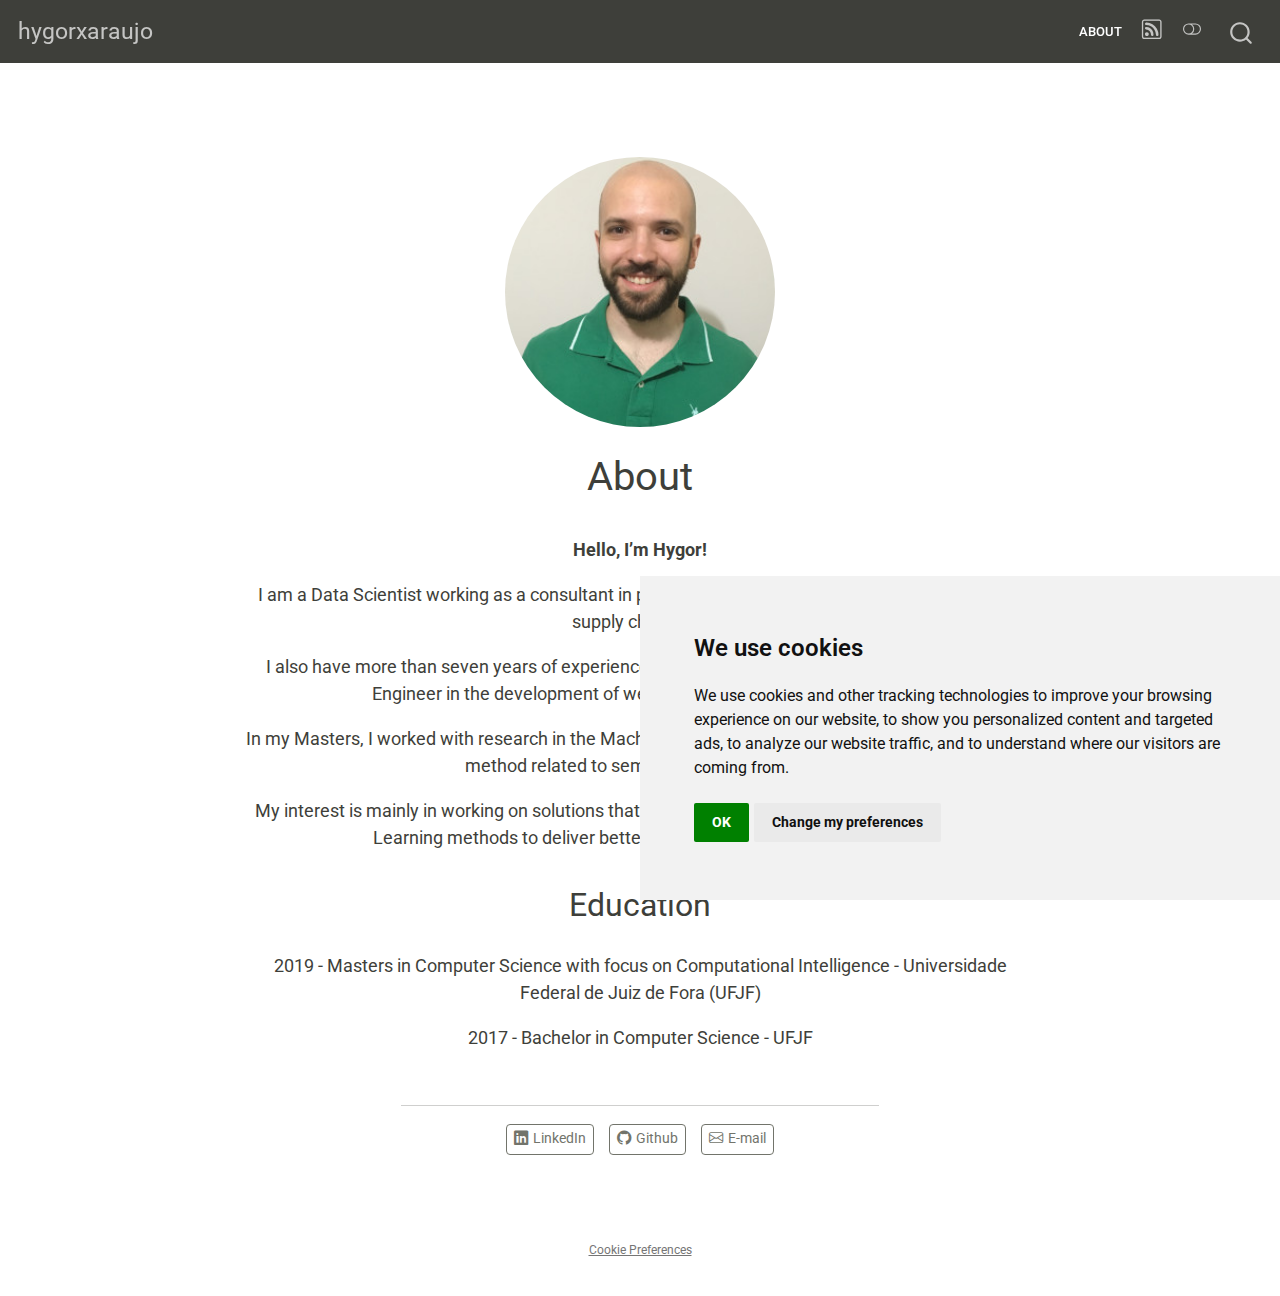
<file: about.html>
<!DOCTYPE html>
<html xmlns="http://www.w3.org/1999/xhtml" lang="en" xml:lang="en"><head>

<meta charset="utf-8">
<meta name="generator" content="quarto-1.2.258">

<meta name="viewport" content="width=device-width, initial-scale=1.0, user-scalable=yes">


<title>hygorxaraujo - About</title>
<style>
code{white-space: pre-wrap;}
span.smallcaps{font-variant: small-caps;}
div.columns{display: flex; gap: min(4vw, 1.5em);}
div.column{flex: auto; overflow-x: auto;}
div.hanging-indent{margin-left: 1.5em; text-indent: -1.5em;}
ul.task-list{list-style: none;}
ul.task-list li input[type="checkbox"] {
  width: 0.8em;
  margin: 0 0.8em 0.2em -1.6em;
  vertical-align: middle;
}
</style>


<script src="site_libs/quarto-nav/quarto-nav.js"></script>
<script src="site_libs/quarto-nav/headroom.min.js"></script>
<script src="site_libs/clipboard/clipboard.min.js"></script>
<script src="site_libs/quarto-search/autocomplete.umd.js"></script>
<script src="site_libs/quarto-search/fuse.min.js"></script>
<script src="site_libs/quarto-search/quarto-search.js"></script>
<meta name="quarto:offset" content="./">
<script src="site_libs/cookie-consent/cookie-consent.js"></script>
<link href="site_libs/cookie-consent/cookie-consent.css" rel="stylesheet">
<script src="site_libs/quarto-html/quarto.js"></script>
<script src="site_libs/quarto-html/popper.min.js"></script>
<script src="site_libs/quarto-html/tippy.umd.min.js"></script>
<link href="site_libs/quarto-html/tippy.css" rel="stylesheet">
<link href="site_libs/quarto-html/quarto-syntax-highlighting.css" rel="stylesheet" class="quarto-color-scheme" id="quarto-text-highlighting-styles">
<link href="site_libs/quarto-html/quarto-syntax-highlighting-dark.css" rel="prefetch" class="quarto-color-scheme quarto-color-alternate" id="quarto-text-highlighting-styles">
<script src="site_libs/bootstrap/bootstrap.min.js"></script>
<link href="site_libs/bootstrap/bootstrap-icons.css" rel="stylesheet">
<link href="site_libs/bootstrap/bootstrap.min.css" rel="stylesheet" class="quarto-color-scheme" id="quarto-bootstrap" data-mode="light">
<link href="site_libs/bootstrap/bootstrap-dark.min.css" rel="prefetch" class="quarto-color-scheme quarto-color-alternate" id="quarto-bootstrap" data-mode="dark">
<script id="quarto-search-options" type="application/json">{
  "location": "navbar",
  "copy-button": false,
  "collapse-after": 3,
  "panel-placement": "end",
  "type": "overlay",
  "limit": 20,
  "language": {
    "search-no-results-text": "No results",
    "search-matching-documents-text": "matching documents",
    "search-copy-link-title": "Copy link to search",
    "search-hide-matches-text": "Hide additional matches",
    "search-more-match-text": "more match in this document",
    "search-more-matches-text": "more matches in this document",
    "search-clear-button-title": "Clear",
    "search-detached-cancel-button-title": "Cancel",
    "search-submit-button-title": "Submit"
  }
}</script>

<script type="text/plain" cookie-consent="tracking">

(function(i,s,o,g,r,a,m){i['GoogleAnalyticsObject']=r;i[r]=i[r]||function(){
  (i[r].q=i[r].q||[]).push(arguments)},i[r].l=1*new Date();a=s.createElement(o),
  m=s.getElementsByTagName(o)[0];a.async=1;a.src=g;m.parentNode.insertBefore(a,m)
  })(window,document,'script','https://www.google-analytics.com/analytics.js','ga');
ga('create', 'UA-114983530-1', 'auto');

ga('send', {
  hitType: 'pageview',
  'anonymizeIp': true,
});
</script>

<script type="text/javascript" charset="UTF-8">
document.addEventListener('DOMContentLoaded', function () {
cookieconsent.run({
  "notice_banner_type":"simple",
  "consent_type":"implied",
  "palette":"light",
  "language":"en",
  "page_load_consent_levels":["strictly-necessary","functionality","tracking","targeting"],
  "notice_banner_reject_button_hide":false,
  "preferences_center_close_button_hide":false,
  "website_name":""
  });
});
</script> 
  


<link rel="stylesheet" href="styles.css">
<meta property="og:title" content="hygorxaraujo - About">
<meta property="og:description" content="Hello, I’m Hygor!">
<meta property="og:image" content="https://hygorxaraujo.com/profile.jpg">
<meta property="og:site-name" content="hygorxaraujo">
</head>

<body class="nav-fixed fullcontent">

<div id="quarto-search-results"></div>
  <header id="quarto-header" class="headroom fixed-top">
    <nav class="navbar navbar-expand-lg navbar-dark ">
      <div class="navbar-container container-fluid">
      <div class="navbar-brand-container">
    <a class="navbar-brand" href="./index.html">
    <span class="navbar-title">hygorxaraujo</span>
    </a>
  </div>
          <button class="navbar-toggler" type="button" data-bs-toggle="collapse" data-bs-target="#navbarCollapse" aria-controls="navbarCollapse" aria-expanded="false" aria-label="Toggle navigation" onclick="if (window.quartoToggleHeadroom) { window.quartoToggleHeadroom(); }">
  <span class="navbar-toggler-icon"></span>
</button>
          <div class="collapse navbar-collapse" id="navbarCollapse">
            <ul class="navbar-nav navbar-nav-scroll ms-auto">
  <li class="nav-item">
    <a class="nav-link active" href="./about.html" aria-current="page">
 <span class="menu-text">About</span></a>
  </li>  
  <li class="nav-item compact">
    <a class="nav-link" href="./index.xml"><i class="bi bi-rss" role="img">
</i> 
 <span class="menu-text"></span></a>
  </li>  
</ul>
              <div class="quarto-toggle-container">
                  <a href="" class="quarto-color-scheme-toggle nav-link" onclick="window.quartoToggleColorScheme(); return false;" title="Toggle dark mode"><i class="bi"></i></a>
              </div>
              <div id="quarto-search" class="" title="Search"></div>
          </div> <!-- /navcollapse -->
      </div> <!-- /container-fluid -->
    </nav>
</header>
<!-- content -->
<div id="quarto-content" class="quarto-container page-columns page-rows-contents page-layout-article page-navbar">
<!-- sidebar -->
<!-- margin-sidebar -->
    
<!-- main -->
<div class="quarto-about-jolla">
  <img src="profile.jpg" class="about-image
  round " style="height: 15em; width: 15em;">
 <header id="title-block-header" class="quarto-title-block default">
<div class="quarto-title">
<h1 class="title">About</h1>
</div>
<div class="quarto-title-meta">
  </div>
</header><main class="content" id="quarto-document-content">
<p><strong>Hello, I’m Hygor!</strong></p>
<p>I am a Data Scientist working as a consultant in projects for different areas like retail, health care, supply chain, etc.</p>
<p>I also have more than seven years of experience as a Systems Architect, Analyst and Software Engineer in the development of web-based and mobile applications.</p>
<p>In my Masters, I worked with research in the Machine Learning area, mainly in the development of a method related to semi-supervised learning.</p>
<p>My interest is mainly in working on solutions that need to employ the use of data, AI, and Machine Learning methods to deliver better or new capabilities for the users.</p>
<section id="education" class="level2">
<h2 data-anchor-id="education">Education</h2>
<p>2019 - Masters in Computer Science with focus on Computational Intelligence - Universidade Federal de Juiz de Fora (UFJF)</p>
<p>2017 - Bachelor in Computer Science - UFJF</p>


</section>
</main> 
  <hr class="about-sep">
   <div class="about-links">
  <a href="https://linkedin.com/in/hygorxaraujo" class="about-link">
    <i class="bi bi-linkedin"></i>
     <span class="about-link-text">LinkedIn</span>
  </a>
  <a href="https://github.com/hygorxaraujo" class="about-link">
    <i class="bi bi-github"></i>
     <span class="about-link-text">Github</span>
  </a>
  <a href="mailto:contact@hygorxaraujo.com" class="about-link">
    <i class="bi bi-envelope"></i>
     <span class="about-link-text">E-mail</span>
  </a>
</div>
</div>
 <!-- /main -->
<script id="quarto-html-after-body" type="application/javascript">
window.document.addEventListener("DOMContentLoaded", function (event) {
  const toggleBodyColorMode = (bsSheetEl) => {
    const mode = bsSheetEl.getAttribute("data-mode");
    const bodyEl = window.document.querySelector("body");
    if (mode === "dark") {
      bodyEl.classList.add("quarto-dark");
      bodyEl.classList.remove("quarto-light");
    } else {
      bodyEl.classList.add("quarto-light");
      bodyEl.classList.remove("quarto-dark");
    }
  }
  const toggleBodyColorPrimary = () => {
    const bsSheetEl = window.document.querySelector("link#quarto-bootstrap");
    if (bsSheetEl) {
      toggleBodyColorMode(bsSheetEl);
    }
  }
  toggleBodyColorPrimary();  
  const disableStylesheet = (stylesheets) => {
    for (let i=0; i < stylesheets.length; i++) {
      const stylesheet = stylesheets[i];
      stylesheet.rel = 'prefetch';
    }
  }
  const enableStylesheet = (stylesheets) => {
    for (let i=0; i < stylesheets.length; i++) {
      const stylesheet = stylesheets[i];
      stylesheet.rel = 'stylesheet';
    }
  }
  const manageTransitions = (selector, allowTransitions) => {
    const els = window.document.querySelectorAll(selector);
    for (let i=0; i < els.length; i++) {
      const el = els[i];
      if (allowTransitions) {
        el.classList.remove('notransition');
      } else {
        el.classList.add('notransition');
      }
    }
  }
  const toggleColorMode = (alternate) => {
    // Switch the stylesheets
    const alternateStylesheets = window.document.querySelectorAll('link.quarto-color-scheme.quarto-color-alternate');
    manageTransitions('#quarto-margin-sidebar .nav-link', false);
    if (alternate) {
      enableStylesheet(alternateStylesheets);
      for (const sheetNode of alternateStylesheets) {
        if (sheetNode.id === "quarto-bootstrap") {
          toggleBodyColorMode(sheetNode);
        }
      }
    } else {
      disableStylesheet(alternateStylesheets);
      toggleBodyColorPrimary();
    }
    manageTransitions('#quarto-margin-sidebar .nav-link', true);
    // Switch the toggles
    const toggles = window.document.querySelectorAll('.quarto-color-scheme-toggle');
    for (let i=0; i < toggles.length; i++) {
      const toggle = toggles[i];
      if (toggle) {
        if (alternate) {
          toggle.classList.add("alternate");     
        } else {
          toggle.classList.remove("alternate");
        }
      }
    }
    // Hack to workaround the fact that safari doesn't
    // properly recolor the scrollbar when toggling (#1455)
    if (navigator.userAgent.indexOf('Safari') > 0 && navigator.userAgent.indexOf('Chrome') == -1) {
      manageTransitions("body", false);
      window.scrollTo(0, 1);
      setTimeout(() => {
        window.scrollTo(0, 0);
        manageTransitions("body", true);
      }, 40);  
    }
  }
  const isFileUrl = () => { 
    return window.location.protocol === 'file:';
  }
  const hasAlternateSentinel = () => {  
    let styleSentinel = getColorSchemeSentinel();
    if (styleSentinel !== null) {
      return styleSentinel === "alternate";
    } else {
      return false;
    }
  }
  const setStyleSentinel = (alternate) => {
    const value = alternate ? "alternate" : "default";
    if (!isFileUrl()) {
      window.localStorage.setItem("quarto-color-scheme", value);
    } else {
      localAlternateSentinel = value;
    }
  }
  const getColorSchemeSentinel = () => {
    if (!isFileUrl()) {
      const storageValue = window.localStorage.getItem("quarto-color-scheme");
      return storageValue != null ? storageValue : localAlternateSentinel;
    } else {
      return localAlternateSentinel;
    }
  }
  let localAlternateSentinel = 'default';
  // Dark / light mode switch
  window.quartoToggleColorScheme = () => {
    // Read the current dark / light value 
    let toAlternate = !hasAlternateSentinel();
    toggleColorMode(toAlternate);
    setStyleSentinel(toAlternate);
  };
  // Ensure there is a toggle, if there isn't float one in the top right
  if (window.document.querySelector('.quarto-color-scheme-toggle') === null) {
    const a = window.document.createElement('a');
    a.classList.add('top-right');
    a.classList.add('quarto-color-scheme-toggle');
    a.href = "";
    a.onclick = function() { try { window.quartoToggleColorScheme(); } catch {} return false; };
    const i = window.document.createElement("i");
    i.classList.add('bi');
    a.appendChild(i);
    window.document.body.appendChild(a);
  }
  // Switch to dark mode if need be
  if (hasAlternateSentinel()) {
    toggleColorMode(true);
  } else {
    toggleColorMode(false);
  }
  const clipboard = new window.ClipboardJS('.code-copy-button', {
    target: function(trigger) {
      return trigger.previousElementSibling;
    }
  });
  clipboard.on('success', function(e) {
    // button target
    const button = e.trigger;
    // don't keep focus
    button.blur();
    // flash "checked"
    button.classList.add('code-copy-button-checked');
    var currentTitle = button.getAttribute("title");
    button.setAttribute("title", "Copied!");
    let tooltip;
    if (window.bootstrap) {
      button.setAttribute("data-bs-toggle", "tooltip");
      button.setAttribute("data-bs-placement", "left");
      button.setAttribute("data-bs-title", "Copied!");
      tooltip = new bootstrap.Tooltip(button, 
        { trigger: "manual", 
          customClass: "code-copy-button-tooltip",
          offset: [0, -8]});
      tooltip.show();    
    }
    setTimeout(function() {
      if (tooltip) {
        tooltip.hide();
        button.removeAttribute("data-bs-title");
        button.removeAttribute("data-bs-toggle");
        button.removeAttribute("data-bs-placement");
      }
      button.setAttribute("title", currentTitle);
      button.classList.remove('code-copy-button-checked');
    }, 1000);
    // clear code selection
    e.clearSelection();
  });
  function tippyHover(el, contentFn) {
    const config = {
      allowHTML: true,
      content: contentFn,
      maxWidth: 500,
      delay: 100,
      arrow: false,
      appendTo: function(el) {
          return el.parentElement;
      },
      interactive: true,
      interactiveBorder: 10,
      theme: 'quarto',
      placement: 'bottom-start'
    };
    window.tippy(el, config); 
  }
  const noterefs = window.document.querySelectorAll('a[role="doc-noteref"]');
  for (var i=0; i<noterefs.length; i++) {
    const ref = noterefs[i];
    tippyHover(ref, function() {
      // use id or data attribute instead here
      let href = ref.getAttribute('data-footnote-href') || ref.getAttribute('href');
      try { href = new URL(href).hash; } catch {}
      const id = href.replace(/^#\/?/, "");
      const note = window.document.getElementById(id);
      return note.innerHTML;
    });
  }
  const findCites = (el) => {
    const parentEl = el.parentElement;
    if (parentEl) {
      const cites = parentEl.dataset.cites;
      if (cites) {
        return {
          el,
          cites: cites.split(' ')
        };
      } else {
        return findCites(el.parentElement)
      }
    } else {
      return undefined;
    }
  };
  var bibliorefs = window.document.querySelectorAll('a[role="doc-biblioref"]');
  for (var i=0; i<bibliorefs.length; i++) {
    const ref = bibliorefs[i];
    const citeInfo = findCites(ref);
    if (citeInfo) {
      tippyHover(citeInfo.el, function() {
        var popup = window.document.createElement('div');
        citeInfo.cites.forEach(function(cite) {
          var citeDiv = window.document.createElement('div');
          citeDiv.classList.add('hanging-indent');
          citeDiv.classList.add('csl-entry');
          var biblioDiv = window.document.getElementById('ref-' + cite);
          if (biblioDiv) {
            citeDiv.innerHTML = biblioDiv.innerHTML;
          }
          popup.appendChild(citeDiv);
        });
        return popup.innerHTML;
      });
    }
  }
});
</script>
</div> <!-- /content -->
<footer class="footer">
  <div class="nav-footer">
      <div class="nav-footer-center"><div class="cookie-consent-footer"><a href="#" id="open_preferences_center">Cookie Preferences</a></div></div>
  </div>
</footer>



</body></html>
</file>
<file: site_libs/cookie-consent/cookie-consent.css>
div.cookie-consent-footer {
  font-size: 0.8em;
  text-decoration: none;
}
</file>
<file: site_libs/quarto-html/tippy.css>
.tippy-box[data-animation=fade][data-state=hidden]{opacity:0}[data-tippy-root]{max-width:calc(100vw - 10px)}.tippy-box{position:relative;background-color:#333;color:#fff;border-radius:4px;font-size:14px;line-height:1.4;white-space:normal;outline:0;transition-property:transform,visibility,opacity}.tippy-box[data-placement^=top]>.tippy-arrow{bottom:0}.tippy-box[data-placement^=top]>.tippy-arrow:before{bottom:-7px;left:0;border-width:8px 8px 0;border-top-color:initial;transform-origin:center top}.tippy-box[data-placement^=bottom]>.tippy-arrow{top:0}.tippy-box[data-placement^=bottom]>.tippy-arrow:before{top:-7px;left:0;border-width:0 8px 8px;border-bottom-color:initial;transform-origin:center bottom}.tippy-box[data-placement^=left]>.tippy-arrow{right:0}.tippy-box[data-placement^=left]>.tippy-arrow:before{border-width:8px 0 8px 8px;border-left-color:initial;right:-7px;transform-origin:center left}.tippy-box[data-placement^=right]>.tippy-arrow{left:0}.tippy-box[data-placement^=right]>.tippy-arrow:before{left:-7px;border-width:8px 8px 8px 0;border-right-color:initial;transform-origin:center right}.tippy-box[data-inertia][data-state=visible]{transition-timing-function:cubic-bezier(.54,1.5,.38,1.11)}.tippy-arrow{width:16px;height:16px;color:#333}.tippy-arrow:before{content:"";position:absolute;border-color:transparent;border-style:solid}.tippy-content{position:relative;padding:5px 9px;z-index:1}
</file>
<file: site_libs/quarto-html/quarto-syntax-highlighting.css>
/* quarto syntax highlight colors */
:root {
  --quarto-hl-ot-color: #003B4F;
  --quarto-hl-at-color: #657422;
  --quarto-hl-ss-color: #20794D;
  --quarto-hl-an-color: #5E5E5E;
  --quarto-hl-fu-color: #4758AB;
  --quarto-hl-st-color: #20794D;
  --quarto-hl-cf-color: #003B4F;
  --quarto-hl-op-color: #5E5E5E;
  --quarto-hl-er-color: #AD0000;
  --quarto-hl-bn-color: #AD0000;
  --quarto-hl-al-color: #AD0000;
  --quarto-hl-va-color: #111111;
  --quarto-hl-bu-color: inherit;
  --quarto-hl-ex-color: inherit;
  --quarto-hl-pp-color: #AD0000;
  --quarto-hl-in-color: #5E5E5E;
  --quarto-hl-vs-color: #20794D;
  --quarto-hl-wa-color: #5E5E5E;
  --quarto-hl-do-color: #5E5E5E;
  --quarto-hl-im-color: #00769E;
  --quarto-hl-ch-color: #20794D;
  --quarto-hl-dt-color: #AD0000;
  --quarto-hl-fl-color: #AD0000;
  --quarto-hl-co-color: #5E5E5E;
  --quarto-hl-cv-color: #5E5E5E;
  --quarto-hl-cn-color: #8f5902;
  --quarto-hl-sc-color: #5E5E5E;
  --quarto-hl-dv-color: #AD0000;
  --quarto-hl-kw-color: #003B4F;
}

/* other quarto variables */
:root {
  --quarto-font-monospace: SFMono-Regular, Menlo, Monaco, Consolas, "Liberation Mono", "Courier New", monospace;
}

pre > code.sourceCode > span {
  color: #003B4F;
}

code span {
  color: #003B4F;
}

code.sourceCode > span {
  color: #003B4F;
}

div.sourceCode,
div.sourceCode pre.sourceCode {
  color: #003B4F;
}

code span.ot {
  color: #003B4F;
}

code span.at {
  color: #657422;
}

code span.ss {
  color: #20794D;
}

code span.an {
  color: #5E5E5E;
}

code span.fu {
  color: #4758AB;
}

code span.st {
  color: #20794D;
}

code span.cf {
  color: #003B4F;
}

code span.op {
  color: #5E5E5E;
}

code span.er {
  color: #AD0000;
}

code span.bn {
  color: #AD0000;
}

code span.al {
  color: #AD0000;
}

code span.va {
  color: #111111;
}

code span.pp {
  color: #AD0000;
}

code span.in {
  color: #5E5E5E;
}

code span.vs {
  color: #20794D;
}

code span.wa {
  color: #5E5E5E;
  font-style: italic;
}

code span.do {
  color: #5E5E5E;
  font-style: italic;
}

code span.im {
  color: #00769E;
}

code span.ch {
  color: #20794D;
}

code span.dt {
  color: #AD0000;
}

code span.fl {
  color: #AD0000;
}

code span.co {
  color: #5E5E5E;
}

code span.cv {
  color: #5E5E5E;
  font-style: italic;
}

code span.cn {
  color: #8f5902;
}

code span.sc {
  color: #5E5E5E;
}

code span.dv {
  color: #AD0000;
}

code span.kw {
  color: #003B4F;
}

.prevent-inlining {
  content: "</";
}

/*# sourceMappingURL=debc5d5d77c3f9108843748ff7464032.css.map */
</file>
<file: site_libs/quarto-html/quarto-syntax-highlighting-dark.css>
/* quarto syntax highlight colors */
:root {
  --quarto-hl-al-color: #f07178;
  --quarto-hl-an-color: #d4d0ab;
  --quarto-hl-at-color: #00e0e0;
  --quarto-hl-bn-color: #d4d0ab;
  --quarto-hl-bu-color: #abe338;
  --quarto-hl-ch-color: #abe338;
  --quarto-hl-co-color: #f8f8f2;
  --quarto-hl-cv-color: #ffd700;
  --quarto-hl-cn-color: #ffd700;
  --quarto-hl-cf-color: #ffa07a;
  --quarto-hl-dt-color: #ffa07a;
  --quarto-hl-dv-color: #d4d0ab;
  --quarto-hl-do-color: #f8f8f2;
  --quarto-hl-er-color: #f07178;
  --quarto-hl-ex-color: #00e0e0;
  --quarto-hl-fl-color: #d4d0ab;
  --quarto-hl-fu-color: #ffa07a;
  --quarto-hl-im-color: #abe338;
  --quarto-hl-in-color: #d4d0ab;
  --quarto-hl-kw-color: #ffa07a;
  --quarto-hl-op-color: #ffa07a;
  --quarto-hl-ot-color: #00e0e0;
  --quarto-hl-pp-color: #dcc6e0;
  --quarto-hl-re-color: #00e0e0;
  --quarto-hl-sc-color: #abe338;
  --quarto-hl-ss-color: #abe338;
  --quarto-hl-st-color: #abe338;
  --quarto-hl-va-color: #00e0e0;
  --quarto-hl-vs-color: #abe338;
  --quarto-hl-wa-color: #dcc6e0;
}

/* other quarto variables */
:root {
  --quarto-font-monospace: SFMono-Regular, Menlo, Monaco, Consolas, "Liberation Mono", "Courier New", monospace;
}

code span.al {
  font-weight: bold;
  color: #f07178;
}

code span.an {
  color: #d4d0ab;
}

code span.at {
  color: #00e0e0;
}

code span.bn {
  color: #d4d0ab;
}

code span.bu {
  color: #abe338;
}

code span.ch {
  color: #abe338;
}

code span.co {
  font-style: italic;
  color: #f8f8f2;
}

code span.cv {
  color: #ffd700;
}

code span.cn {
  color: #ffd700;
}

code span.cf {
  font-weight: bold;
  color: #ffa07a;
}

code span.dt {
  color: #ffa07a;
}

code span.dv {
  color: #d4d0ab;
}

code span.do {
  color: #f8f8f2;
}

code span.er {
  color: #f07178;
  text-decoration: underline;
}

code span.ex {
  font-weight: bold;
  color: #00e0e0;
}

code span.fl {
  color: #d4d0ab;
}

code span.fu {
  color: #ffa07a;
}

code span.im {
  color: #abe338;
}

code span.in {
  color: #d4d0ab;
}

code span.kw {
  font-weight: bold;
  color: #ffa07a;
}

pre > code.sourceCode > span {
  color: #f8f8f2;
}

code span {
  color: #f8f8f2;
}

code.sourceCode > span {
  color: #f8f8f2;
}

div.sourceCode,
div.sourceCode pre.sourceCode {
  color: #f8f8f2;
}

code span.op {
  color: #ffa07a;
}

code span.ot {
  color: #00e0e0;
}

code span.pp {
  color: #dcc6e0;
}

code span.re {
  color: #00e0e0;
}

code span.sc {
  color: #abe338;
}

code span.ss {
  color: #abe338;
}

code span.st {
  color: #abe338;
}

code span.va {
  color: #00e0e0;
}

code span.vs {
  color: #abe338;
}

code span.wa {
  color: #dcc6e0;
}

.prevent-inlining {
  content: "</";
}

/*# sourceMappingURL=935a306eefa94366c21e1a970dddb765.css.map */
</file>
<file: styles.css>
/* css styles */
</file>
